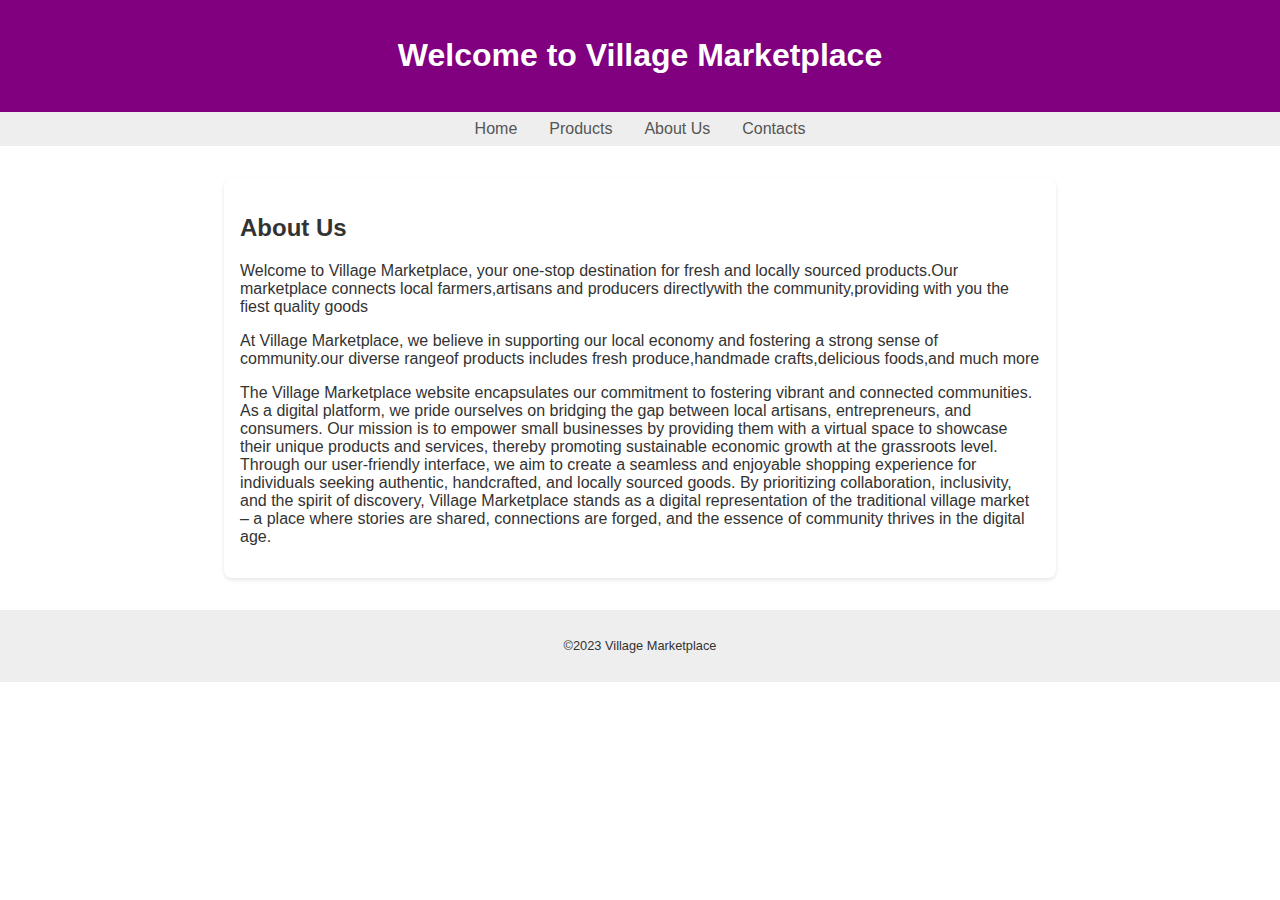
<file: about us.html>
<!DOCTYPE html>
<html lang="en">
<head>
    <meta charset="UTF-8">
    <meta http-equiv="X-UA-Compatible" content="IE=edge">
    <meta name="viewport" content="width=device-width, initial-scale=1.0">
    <title>Vilaage Marketplace-About Us</title>
    <style>
    body{
        font-family: Arial, sans-serif;
        margin: 0;
        padding: 0;
        background-color: light purple;
        color: #333;
    } 
    header{ 
        background-color: purple;
        color: white;
        text-align: center;
        padding: 1rem 0;
    }
    nav{
        background-color: #eee;
        padding: 0.5rem;
    }
    nav ul{
        list-style: none;
        margin: 0;
        padding: 0;
        display: flex;
        justify-content: center;
    } 
    nav li{
        margin: 0 1rem;
    } 
    nav a {
        text-decoration: none; 
        color: #555;
    }
    .about{
        max-width: 800px;
        margin: 2rem auto;
        padding: 1rem;
        background-color: white;
        border-radius: 8px;
        box-shadow: 0 2px 4px rgba(0,0,0,0.1);
    }  footer{
        text-align: center;
        padding: 1rem 0;
        background-color: #eee;
        font-size: 0.8rem;
    }
        </style>
         </head>
         <body>
             <header>
                 <h1>Welcome to Village Marketplace</h1>
             </header>
             <nav> 
                 <ul> 
                     <li><a href="index.html">Home</a> </li>  
                         <li><a href="products.html">Products</a> </li> 
                         <li><a href="about.html">About Us</a> </li>
                         <li><a href="contact.html">Contacts</a> </li>
                      </ul>
             </nav> 
             <section class="about"> 
                 <h2>About Us</h2>
                 <p>Welcome to Village Marketplace, your one-stop destination for fresh and locally sourced products.Our marketplace connects local farmers,artisans and producers directlywith the community,providing with you the fiest quality goods</p>
             <p>At Village Marketplace, we believe in supporting our local economy and fostering a strong sense of community.our diverse rangeof products includes fresh produce,handmade crafts,delicious foods,and much more</p>
<p>The Village Marketplace website encapsulates our commitment to fostering vibrant and connected communities. As a digital platform, we pride ourselves on bridging the gap between local artisans, entrepreneurs, and consumers. Our mission is to empower small businesses by providing them with a virtual space to showcase their unique products and services, thereby promoting sustainable economic growth at the grassroots level. Through our user-friendly interface, we aim to create a seamless and enjoyable shopping experience for individuals seeking authentic, handcrafted, and locally sourced goods. By prioritizing collaboration, inclusivity, and the spirit of discovery, Village Marketplace stands as a digital representation of the traditional village market – a place where stories are shared, connections are forged, and the essence of community thrives in the digital age.</p>
                </section>
                <footer>
                    <p>&copy;2023 Village Marketplace</p>
                </footer>
         </body>
         </html>
</file>
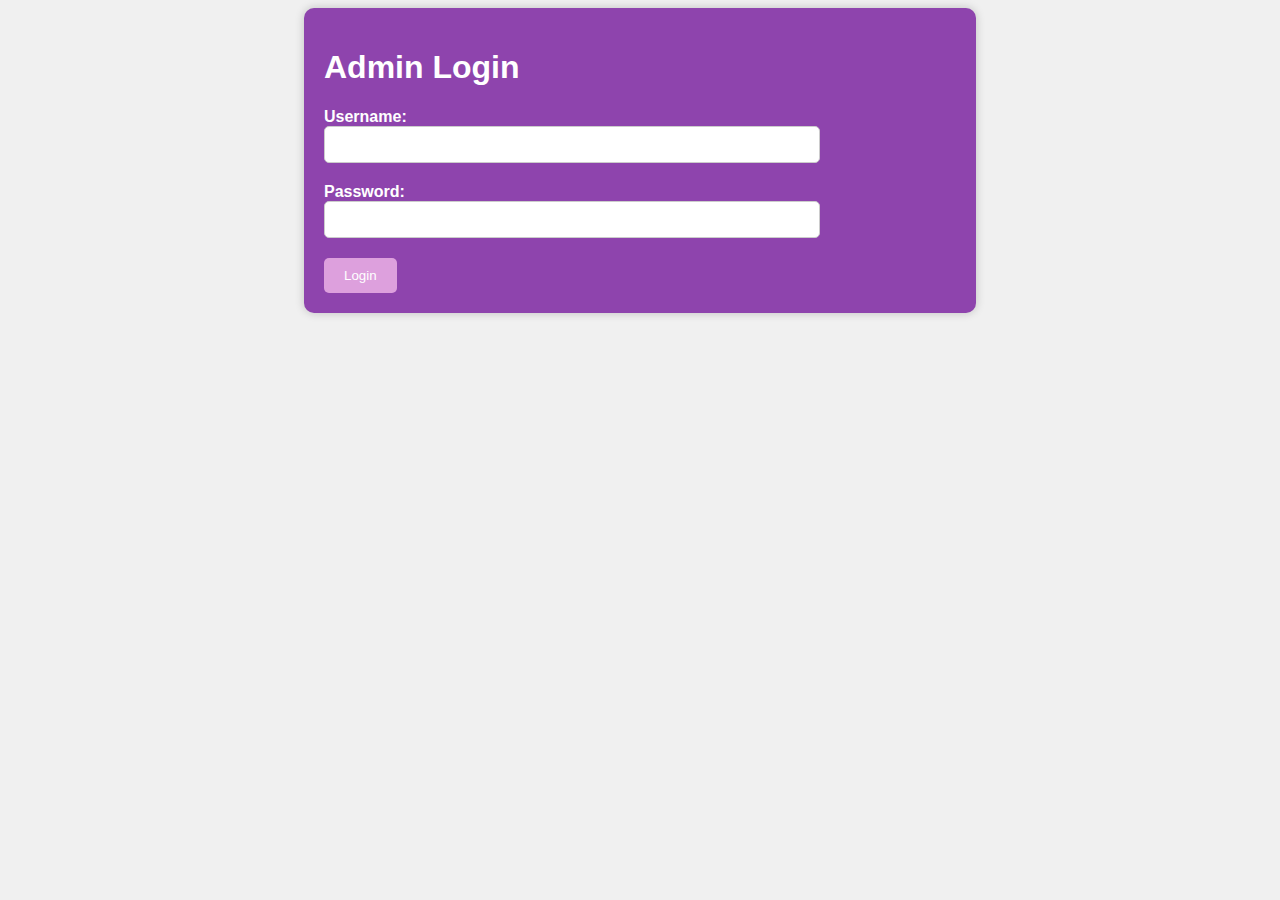
<file: admin.html>
<!DOCTYPE html>
<html lang="en">
<head>
    <meta charset="UTF-8">
    <meta name="viewport" content="width=device-width, initial-scale=1.0">
    <title>Admin Panel</title>
    <style>
        body {
            background-color: #f0f0f0;
            font-family: Arial, sans-serif;
        }

        .container {
            width: 50%;
            margin: 0 auto;
            padding: 20px;
            background-color: #8e44ad;
            color: #fff;
            border-radius: 10px;
            box-shadow: 0px 0px 10px rgba(0, 0, 0, 0.2);
        }

        .form-group {
            margin-bottom: 20px;
        }

        label {
            display: block;
            font-weight: bold;
        }

        input[type="text"],
        input[type="password"] {
            width: 75%;
            padding: 10px;
            border: 1px solid #ccc;
            border-radius: 5px;
        }

        button {
            background-color: plum;
            color: #fff;
            border: none;
            padding: 10px 20px;
            border-radius: 5px;
            cursor: pointer;
        }

        button:hover {
            background-color:lightpink;
        }
    </style>
</head>
<body>
    <div class="container">
        <h1>Admin Login</h1>
        <form id="adminForm">
            <div class="form-group">
                <label for="username">Username:</label>
                <input type="text" id="username" name="username" required>
            </div>
            <div class="form-group">
                <label for="password">Password:</label>
                <input type="password" id="password" name="password" required>
            </div>
            <button type="submit">Login</button>
        </form>
    </div>

    <script>
        // JavaScript for form validation and submission
        document.getElementById("adminForm").addEventListener("submit", function (e) {
            e.preventDefault();
            const username = document.getElementById("username").value;
            const password = document.getElementById("password").value;
            
            // You can add AJAX code here to send the data to the PHP backend for authentication.
            // For simplicity, we'll just display a message here.
            alert(`Submitted: Username - ${username}, Password - ${password}`);
        });
    </script>
</body>
</html>
</file>
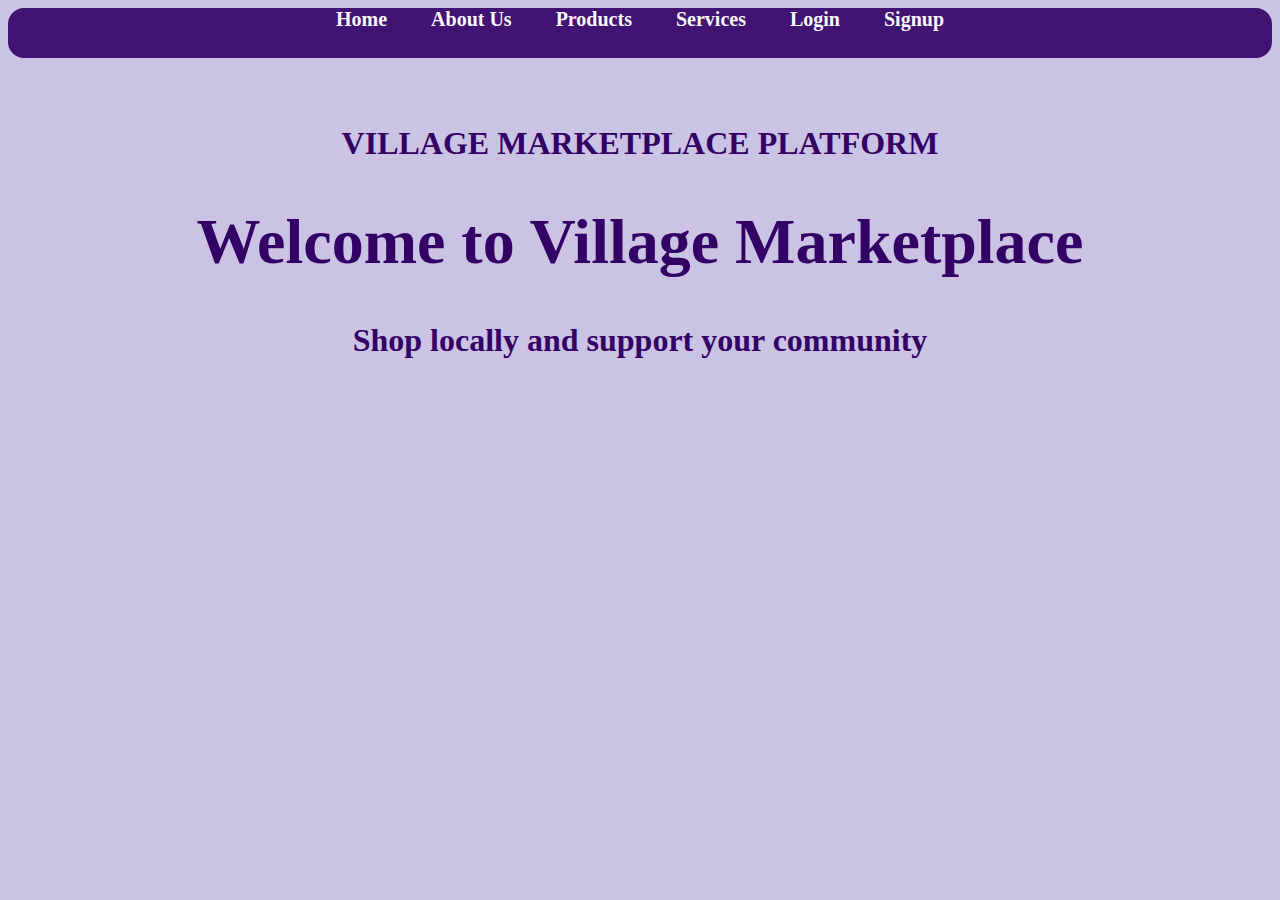
<file: newp.html>
<!DOCTYPE html>
<head>
    <meta charset="UTF-8">
    <title>MY PROJECT</title>
<style>
body{
background-color:#CBC3E3;
}
.NAV-BAR{
background-color:#330066;
text-align:center;
width:auto;
height:50px;
left:0;
right:0;
top:0;
border-radius:16px;
opacity: 0.9;
}
.NAV-BAR a{
color:white;
text-decoration:none;
font-size:20px;
font-weight:bold;
padding:20px;
margin-top:25px;
}
.B{
font-size:32px;
padding:35px;
top:500px;
text-align:center;
font-weight:bold;
color:#330066;
}
</style>
</head>
<body>
<div class="NAV-BAR">
                    <a href="#home">Home</a>
                    <a href="#about">About Us</a>
                    <a href="#products">Products</a>
                    <a href="#services">Services</a>
                    <a href="#Login">Login</a>
                    <a href="#sighn up">Signup</a>
</div>
<div class="B">
<p> VILLAGE MARKETPLACE PLATFORM</p>
  
            <h1>Welcome to Village Marketplace</h1>
            <p>Shop locally and support your community</p>
        
</div>
</body>
</html>
</file>
